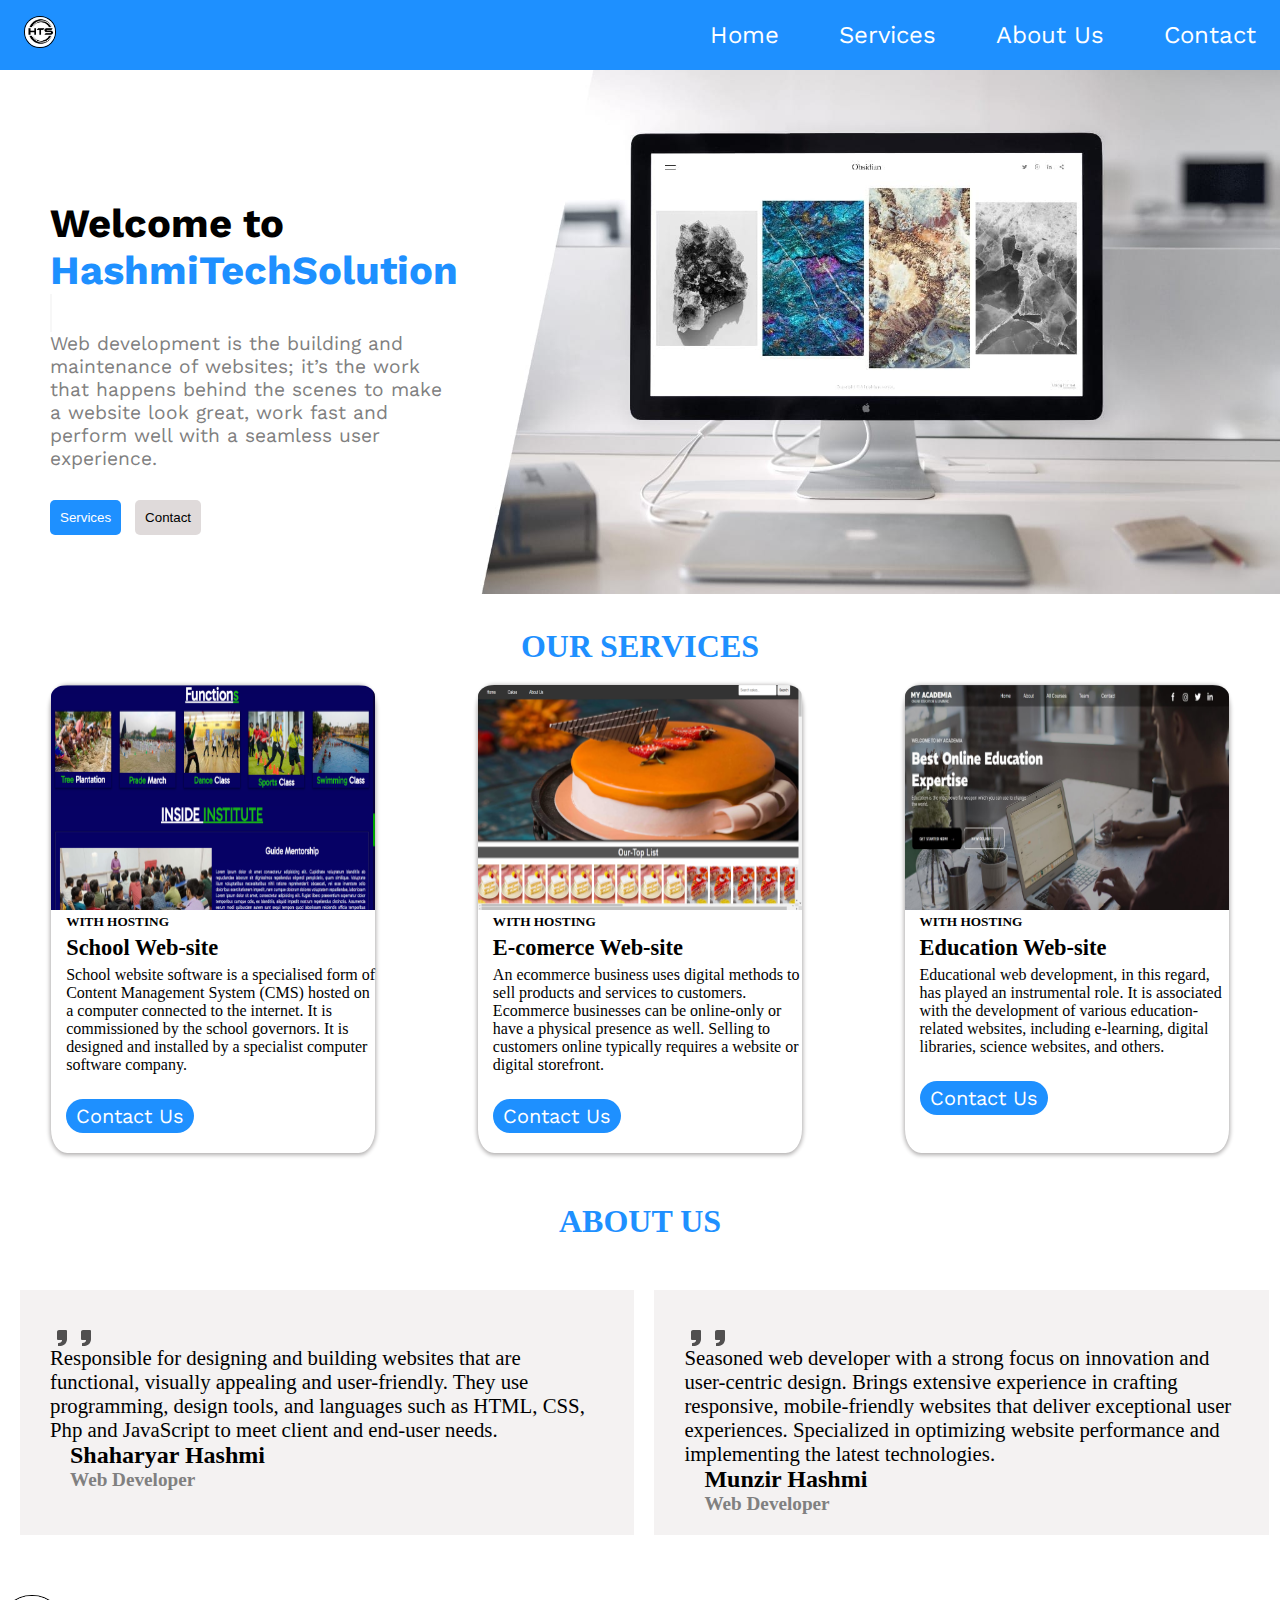
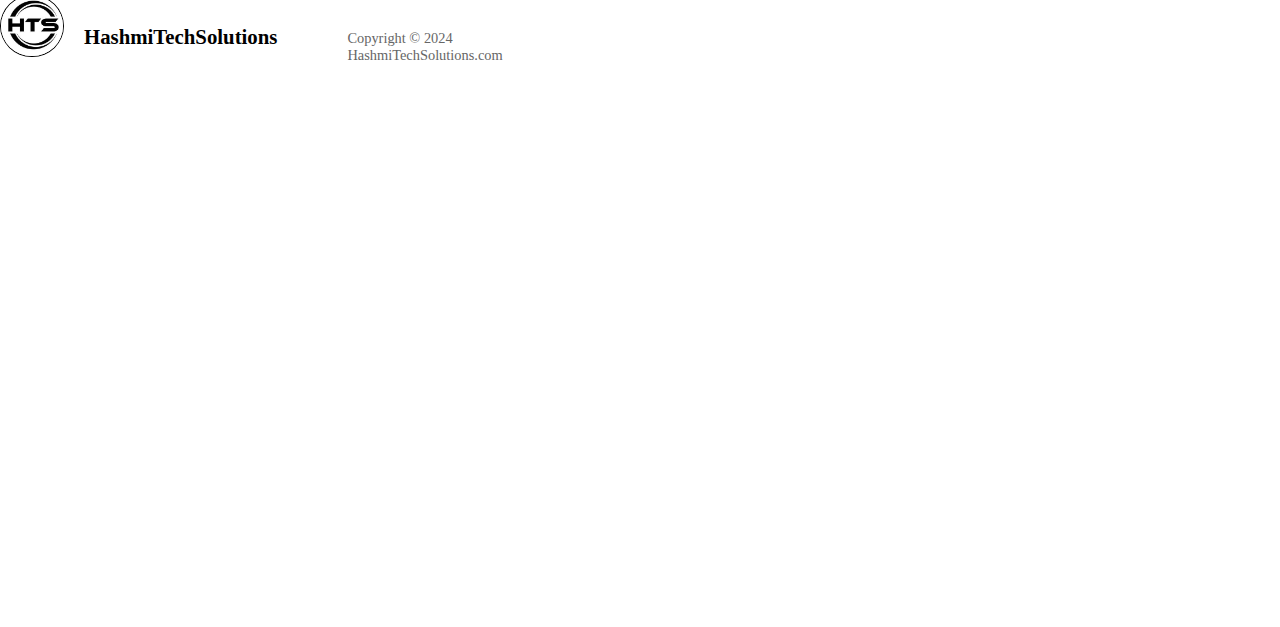
<file: index.html>
<!DOCTYPE html>
<html lang="en">

<head>
    <meta charset="UTF-8">
    <meta name="viewport" content="width=device-width, initial-scale=1.0">
    <title>HashmiTechSolutions</title>
    <link rel="icon" href="img/hts.png" type="image/x-icon">
    <link rel="preconnect" href="https://fonts.googleapis.com">
    <link rel="preconnect" href="https://fonts.gstatic.com" crossorigin>
    <link href="https://fonts.googleapis.com/css2?family=Work+Sans&display=swap" rel="stylesheet">
    <link rel="stylesheet" href="style.css">
</head>

<body>
    <header>
        <nav class="navbar">
            <a href="#" class="nav-branding"><img src="img/company logo.jpg" alt=""></a>
            <!-- <a href="#" class="nav-branding">HWW</a> -->
            <ul class="nav-menu">
                <li class="nav-item">
                    <a href="#" class="nav-link">Home</a>
                </li>
                <li class="nav-item">
                    <a href="#rece" class="nav-link">Services</a>
                </li>
                <li class="nav-item">
                    <a href="#Aboutt" class="nav-link">About Us</a>
                </li>
                <li class="nav-item">
                    <a href="contact.html" class="nav-link">Contact</a>
                </li>
            </ul>
            <div class="hamburger">
                <span class="bar"></span>
                <span class="bar"></span>
                <span class="bar"></span>
            </div>
        </nav>
    </header>
    <div id="main">
        <div class="wor">
            <h1>Welcome to <span>HashmiTechSolution</span></h1>
            <h2 class="typeing"> We Do - <span> Web Development..!</span> </h2>
            <p>Web development is the building and maintenance of websites; it’s the work that happens behind the scenes
                to make a website look great, work fast and perform well with a seamless user experience.</p>
            <button class="b1" onclick="window.location.href = '#rece'">Services</button>
            <button class="b2" onclick="window.location.href = 'contact.html'">Contact</button>
        </div>
        <div class="imagew">
            <img src="img/wallpaperharry.jpg" alt="">
        </div>
    </div>
    <!-- next -->
    <div id="rece">
        <h1>OUR SERVICES</h1>
    </div>
    <div id="rec">
        <div class="d1">
            <img src="img/screen2.png" alt="">
            <h5>WITH HOSTING</h5>
            <h2>School Web-site</h2>
            <p>School website software is a specialised form of Content Management System (CMS) hosted on a computer
                connected to the internet. It is commissioned by the school governors. It is designed and installed by a
                specialist computer software company.</p>
                <button><a href="contact.html">Contact Us</a></button>        </div>
        <div class="d1">
            <img src="img/screen.png" alt="">
            <h5>WITH HOSTING</h5>
            <h2>E-comerce Web-site</h2>
            <p>An ecommerce business uses digital methods to sell products and services to customers. Ecommerce
                businesses can be online-only or have a physical presence as well. Selling to customers online typically
                requires a website or digital storefront.</p>
            <button><a href="contact.html">Contact Us</a></button>
        </div>
        <div class="d1">
            <img src="img/screen3.png" alt="">
            <h5>WITH HOSTING</h5>
            <h2>Education Web-site</h2>
            <p>Educational web development, in this regard, has played an instrumental role. It is associated with the
                development of various education-related websites, including e-learning, digital libraries, science
                websites, and others.</p>
                <button><a href="contact.html">Contact Us</a></button>        </div>
    </div>
    <!-- next -->
    <h1 id="Aboutt" class="About">ABOUT US</h1>
    <div id="comm">
        <div class="boxi">
            <h1><svg xmlns="http://www.w3.org/2000/svg" width="24" height="24" viewBox="0 0 24 24"
                    style="fill: rgba(81, 80, 80);transform: msFilter;">
                    <path
                        d="M8.804 17.02 8 17.18V20h1c2.783 0 4.906-.771 6.309-2.292C17.196 15.66 17.006 13.03 17 13V5a1 1 0 0 0-1-1H9c-1.103 0-2 .897-2 2v7a1 1 0 0 0 1 1h4.078a2.89 2.89 0 0 1-.429 1.396c-.507.801-1.464 1.347-2.845 1.624z">
                    </path>
                </svg><svg xmlns="http://www.w3.org/2000/svg" width="24" height="24" viewBox="0 0 24 24"
                    style="fill: rgb(81, 80, 80);transform: msFilter;">
                    <path
                        d="M8.804 17.02 8 17.18V20h1c2.783 0 4.906-.771 6.309-2.292C17.196 15.66 17.006 13.03 17 13V5a1 1 0 0 0-1-1H9c-1.103 0-2 .897-2 2v7a1 1 0 0 0 1 1h4.078a2.89 2.89 0 0 1-.429 1.396c-.507.801-1.464 1.347-2.845 1.624z">
                    </path>
                </svg></h1>
            <p>Responsible for designing and building websites that are functional, visually appealing and
                user-friendly. They use programming, design tools, and languages such as HTML, CSS, Php and
                JavaScript to meet client and end-user needs.</p>
            <h3>Shaharyar Hashmi</h3>
            <h5>Web Developer</h5>
        </div>
        <div class="boxi">
            <h1><svg xmlns="http://www.w3.org/2000/svg" width="24" height="24" viewBox="0 0 24 24"
                    style="fill: rgb(81, 80, 80);transform: msFilter;">
                    <path
                        d="M8.804 17.02 8 17.18V20h1c2.783 0 4.906-.771 6.309-2.292C17.196 15.66 17.006 13.03 17 13V5a1 1 0 0 0-1-1H9c-1.103 0-2 .897-2 2v7a1 1 0 0 0 1 1h4.078a2.89 2.89 0 0 1-.429 1.396c-.507.801-1.464 1.347-2.845 1.624z">
                    </path>
                </svg><svg xmlns="http://www.w3.org/2000/svg" width="24" height="24" viewBox="0 0 24 24"
                    style="fill: rgb(81, 80, 80);transform: msFilter;">
                    <path
                        d="M8.804 17.02 8 17.18V20h1c2.783 0 4.906-.771 6.309-2.292C17.196 15.66 17.006 13.03 17 13V5a1 1 0 0 0-1-1H9c-1.103 0-2 .897-2 2v7a1 1 0 0 0 1 1h4.078a2.89 2.89 0 0 1-.429 1.396c-.507.801-1.464 1.347-2.845 1.624z">
                    </path>
                </svg>
            </h1>
            <p>Seasoned web developer with a strong focus on innovation and user-centric design. Brings extensive
                experience in crafting responsive, mobile-friendly websites that deliver exceptional user experiences.
                Specialized in optimizing website performance and implementing the latest technologies. </p>
            <h3>Munzir Hashmi</h3>
            <h5>Web Developer</h5>
        </div>
       
    </div>
    <!-- next -->
    <div id="footer">
        <img src="img/company logo.jpg" alt="">
        <h1>HashmiTechSolutions</h1>
        <p>Copyright © 2024 HashmiTechSolutions.com</p>
        <br>
        <div class="svgs">
            <svg xmlns="http://www.w3.org/2000/svg" width="24" height="24" viewBox="0 0 24 24"
                style="fill: rgb(104, 104, 104);transform:msFilter;">
                <path
                    d="M13.397 20.997v-8.196h2.765l.411-3.209h-3.176V7.548c0-.926.258-1.56 1.587-1.56h1.684V3.127A22.336 22.336 0 0 0 14.201 3c-2.444 0-4.122 1.492-4.122 4.231v2.355H7.332v3.209h2.753v8.202h3.312z">
                </path>
            </svg>
            <!-- m -->
            <svg xmlns="http://www.w3.org/2000/svg" width="24" height="24" viewBox="0 0 24 24"
                style="fill: rgb(104, 104, 104);transform:msFilters;">
                <path
                    d="M19.633 7.997c.013.175.013.349.013.523 0 5.325-4.053 11.461-11.46 11.461-2.282 0-4.402-.661-6.186-1.809.324.037.636.05.973.05a8.07 8.07 0 0 0 5.001-1.721 4.036 4.036 0 0 1-3.767-2.793c.249.037.499.062.761.062.361 0 .724-.05 1.061-.137a4.027 4.027 0 0 1-3.23-3.953v-.05c.537.299 1.16.486 1.82.511a4.022 4.022 0 0 1-1.796-3.354c0-.748.199-1.434.548-2.032a11.457 11.457 0 0 0 8.306 4.215c-.062-.3-.1-.611-.1-.923a4.026 4.026 0 0 1 4.028-4.028c1.16 0 2.207.486 2.943 1.272a7.957 7.957 0 0 0 2.556-.973 4.02 4.02 0 0 1-1.771 2.22 8.073 8.073 0 0 0 2.319-.624 8.645 8.645 0 0 1-2.019 2.083z">
                </path>
            </svg>
            <!-- m -->
            <svg xmlns="http://www.w3.org/2000/svg" width="24" height="24" viewBox="0 0 24 24"
                style="fill: rgb(104, 104, 104);transform:msFilter;">
                <path
                    d="M11.999 7.377a4.623 4.623 0 1 0 0 9.248 4.623 4.623 0 0 0 0-9.248zm0 7.627a3.004 3.004 0 1 1 0-6.008 3.004 3.004 0 0 1 0 6.008z">
                </path>
                <circle cx="16.806" cy="7.207" r="1.078"></circle>
                <path
                    d="M20.533 6.111A4.605 4.605 0 0 0 17.9 3.479a6.606 6.606 0 0 0-2.186-.42c-.963-.042-1.268-.054-3.71-.054s-2.755 0-3.71.054a6.554 6.554 0 0 0-2.184.42 4.6 4.6 0 0 0-2.633 2.632 6.585 6.585 0 0 0-.419 2.186c-.043.962-.056 1.267-.056 3.71 0 2.442 0 2.753.056 3.71.015.748.156 1.486.419 2.187a4.61 4.61 0 0 0 2.634 2.632 6.584 6.584 0 0 0 2.185.45c.963.042 1.268.055 3.71.055s2.755 0 3.71-.055a6.615 6.615 0 0 0 2.186-.419 4.613 4.613 0 0 0 2.633-2.633c.263-.7.404-1.438.419-2.186.043-.962.056-1.267.056-3.71s0-2.753-.056-3.71a6.581 6.581 0 0 0-.421-2.217zm-1.218 9.532a5.043 5.043 0 0 1-.311 1.688 2.987 2.987 0 0 1-1.712 1.711 4.985 4.985 0 0 1-1.67.311c-.95.044-1.218.055-3.654.055-2.438 0-2.687 0-3.655-.055a4.96 4.96 0 0 1-1.669-.311 2.985 2.985 0 0 1-1.719-1.711 5.08 5.08 0 0 1-.311-1.669c-.043-.95-.053-1.218-.053-3.654 0-2.437 0-2.686.053-3.655a5.038 5.038 0 0 1 .311-1.687c.305-.789.93-1.41 1.719-1.712a5.01 5.01 0 0 1 1.669-.311c.951-.043 1.218-.055 3.655-.055s2.687 0 3.654.055a4.96 4.96 0 0 1 1.67.311 2.991 2.991 0 0 1 1.712 1.712 5.08 5.08 0 0 1 .311 1.669c.043.951.054 1.218.054 3.655 0 2.436 0 2.698-.043 3.654h-.011z">
                </path>
            </svg>
            <!-- m -->
            <svg xmlns="http://www.w3.org/2000/svg" width="24" height="24" viewBox="0 0 24 24"
                style="fill: rgb(104, 104, 104);transform:msFilter;">
                <path fill-rule="evenodd" clip-rule="evenodd"
                    d="M12.026 2c-5.509 0-9.974 4.465-9.974 9.974 0 4.406 2.857 8.145 6.821 9.465.499.09.679-.217.679-.481 0-.237-.008-.865-.011-1.696-2.775.602-3.361-1.338-3.361-1.338-.452-1.152-1.107-1.459-1.107-1.459-.905-.619.069-.605.069-.605 1.002.07 1.527 1.028 1.527 1.028.89 1.524 2.336 1.084 2.902.829.091-.645.351-1.085.635-1.334-2.214-.251-4.542-1.107-4.542-4.93 0-1.087.389-1.979 1.024-2.675-.101-.253-.446-1.268.099-2.64 0 0 .837-.269 2.742 1.021a9.582 9.582 0 0 1 2.496-.336 9.554 9.554 0 0 1 2.496.336c1.906-1.291 2.742-1.021 2.742-1.021.545 1.372.203 2.387.099 2.64.64.696 1.024 1.587 1.024 2.675 0 3.833-2.33 4.675-4.552 4.922.355.308.675.916.675 1.846 0 1.334-.012 2.41-.012 2.737 0 .267.178.577.687.479C19.146 20.115 22 16.379 22 11.974 22 6.465 17.535 2 12.026 2z">
                </path>
            </svg>
        </div>
    </div>
</body>
<script src="myscripts.js"></script>

</html>
</file>
<file: style.css>
* {
    padding: 0;
    margin: 0;
    box-sizing: border-box;
}

header {
    background-color: dodgerblue;
    position: fixed;
    width: 100%;
}

li {
    list-style: none;
}

a {
    color: white;
    text-decoration: none;
    font-size: 1.5rem;
    font-family: 'Work Sans', sans-serif;
}

.navbar {
    min-height: 70px;
    display: flex;
    align-items: center;
    justify-content: space-between;
    padding: 0 24px;
}

.nav-menu {
    display: flex;
    justify-content: space-between;
    align-items: center;
    gap: 60px;
}

.nav-branding img {
    width: 15%;
    border-radius: 50%;
    border: 1px solid black;
}

.nav-link {
    transition: 0.7s ease;
}

.nav-link:hover {
    color: rgb(255, 255, 255);
    border-bottom: 2px solid rgb(255, 255, 255);
    border-top: 2px solid rgb(255, 255, 255);
}

.hamburger {
    display: none;
    cursor: pointer;
}

.bar {
    display: block;
    width: 25px;
    height: 3px;
    margin: 5px auto;
    -webkit-transform: all 0.3s ease-in-out;
    transform: all 0.3s ease-in-out;
    background-color: rgb(255, 255, 255);
}

/* next */
/* next */
#main {
    display: flex;
    /* margin-top: 126px; */
    padding-top: 100px;
}

#main .imagew img {
    width: 800px;
    margin-top: -30px;

}

.wor {
    padding-left: 50px;
    padding-top: 100px;
}

.wor h1 {
    font-size: 2.5rem;
    font-family: 'Work Sans', sans-serif;
}

.wor span {
    color: dodgerblue;
}

.wor h2 {
    font-size: 2rem;
    font-family: 'Work Sans', sans-serif;
}

.wor p {
    font-size: 1.2rem;
    color: gray;
    width: 93%;
    padding-bottom: 30px;
    font-family: 'Work Sans', sans-serif;
}

.wor .b1 {
    background-color: dodgerblue;
    padding: 10px;
    margin-right: 10px;
    border-radius: 5px;
    color: white;
    border: none;
}

.wor .b1:hover {
    background-color: rgb(91, 169, 247);
    color: black;
    cursor: pointer;
}

.wor .b2 {
    background-color: rgba(222, 217, 217, 0.973);
    padding: 10px;
    margin-right: 10px;
    border-radius: 5px;
    color: rgb(0, 0, 0);
    border: none;
}

.wor .b2:hover {
    background-color: rgba(175, 172, 172, 0.973);
    cursor: pointer;
}

.typeing {
    color: black;
    border-right: .15rem solid rgb(247, 247, 247);
    /* font-size: 30rem; */
    width: 0;
    white-space: nowrap;
    overflow: hidden;
    animation: typing 6s steps(20, end) infinite forwards;
}

/* next */
#rec {
    display: flex;
}

#rece h1 {
    text-align: center;
    margin-top: 30px;
    margin-bottom: 20px;
    color: dodgerblue;
}

.d1 {
    width: 100%;
    /* border: 2px solid gray; */
    box-shadow: 0 1px 4px 1px rgb(175, 173, 173);
    border-radius: 5%;
    margin-inline: 4%;
}

.d1 img {
    width: 100%;
    height: 25vh;
    border-radius: 5% 5% 0% 0%;
}

.d1 h5 {
    padding-left: 15px;
    padding-bottom: 25px;
}

.d1 h2 {
    padding-left: 15px;
    padding-bottom: 15px;
    margin-top: -20px;
    font-size: 1.4rem;
}

.d1 p {
    padding-left: 15px;
    margin-top: -10px;
}

.d1 button {
    margin-left: 15px;
    padding: 5px 10px;
    border-radius: 50px;
    /* background-color: rgb(144, 7, 242); */
    background-color: dodgerblue;
    border: none;
    color: white;
    /* font-weight: bold; */
    
    margin-bottom: 20px;
    margin-top: 25px;
    cursor: pointer;
}
button a{
    font-size: 20px;
}
.d1 button:hover{
    background-color: rgb(70, 162, 253);
}

/* next */

#footer {
    width: 100%;
    display: flex;
    margin-top: 50px;
}

#footer img {
    width: 5%;
    height: 5%;
    border-radius: 50%;
    border: 1px solid black;
}

#footer h1 {
    font-size: 1rem;
    padding-top: 30px;
    font-size: 1.3rem;
    padding-left: 20px;
    padding-right: 70px;
}

#footer p {
    padding-top: 35px;
    padding-bottom: 20px;
    font-size: 0.9rem;
    padding-right: 780px;
    color: rgb(102, 102, 102);
}

#footer svg {
    margin-bottom: 100px;
    margin-top: 30px;

}

/* next */
#comm {
    display: flex;
    margin-top: 50px;
    flex-wrap: wrap;
}

.boxi {
    width: 48%;
    /* border: 2px solid red; */
    margin-left: 20px;
    margin-bottom: 10px;
    background-color: rgb(244, 242, 242);

}

.boxi p {
    padding-left: 30px;
    padding-right: 20px;
    font-size: 1.3rem;
}

.boxi h1 {
    padding-left: 30px;
    padding-right: 20px;
    color: gray;
    font-size: 4rem;
    margin-bottom: -20px;
    margin-top: 2px;
}

.boxi h3 {
    padding-left: 50px;
    font-size: 1.5rem;
}

.boxi h5 {
    padding-left: 50px;
    margin-top: 0px;
    color: gray;
    font-size: 1.2rem;
    padding-bottom: 20px;
}

/* next */
.About{
    color: dodgerblue;
    text-align: center;
    margin-top: 50px;
}
/* next */

/* next */

@keyframes typing {
    0% {
        width: 0;
    }

    50% {
        width: 100%;
    }
}

/* next */
@media(max-width:568px) {
    .hamburger {
        display: block;
    }

    .hamburger.active .bar:nth-child(3) {
        opacity: 0;
    }

    .hamburger.active .bar:nth-child(1) {
        transform: translateY(6px) rotate(45deg);
    }

    .hamburger.active .bar:nth-child(2) {
        transform: translateY(-2px) rotate(-45deg);
    }

    .nav-menu {
        position: fixed;
        left: -100%;
        top: 70px;
        gap: 0;
        flex-direction: column;
        background-color: dodgerblue;
        width: 100%;
        align-items: center;
        transform: 0.3s ease;
    }

    .nav-item {
        margin: 16px 0;
    }

    .nav-menu.active {
        left: 0;
    }

    /* next */
    .imagew img {
        display: none;
    }

    .wor h1 {
        font-size: 1.9rem;
        text-align: center;
        padding-bottom: 10px;
    }

    .wor {
        padding-left: 20px;
        padding-top: 40px;
    }

    .wor span {
        color: dodgerblue;
    }

    .wor h2 {
        font-size: 1.5rem;
        text-align: center;
        padding-bottom: 10px;
    }

    .wor p {
        font-size: 1.2rem;
        text-align: center;
        color: gray;
        width: 93%;
        padding-bottom: 10px;
    }

    .wor .b1 {
        background-color: dodgerblue;
        padding: 10px;
        margin-right: 10px;
        margin-left: 85px;
        border-radius: 5px;
        color: white;
        border: none;
    }

    /* next */
    #rec {
        flex-wrap: wrap;
    }

    .d1 {
        margin-bottom: 20px;
    }

    /* next */
    /* next */
    #footer {
        width: 100%;
        display: flex;
        flex-wrap: wrap;
        text-align: center;
        justify-content: center;
    }

    #footer img {
        width: 10%;
        border-radius: 50%;
        border: 1px solid black;
    }

    #footer h1 {
        font-size: 1rem;
        padding: 8px 10px;
    }

    #footer p {
        padding-top: 10px;
        padding-bottom: 20px;
        font-size: 0.9rem;
        color: rgb(102, 102, 102);
        padding-right: 0px;
    }

    #footer svg {
        margin-bottom: 100px;
        margin-top: 0px;

    }
    /* next */
    #comm {
        display: flex;
        margin-top: 10px;
        flex-wrap: wrap;
    }
    .boxi {
        width: 90%;
        /* border: 2px solid red; */
        /* margin-left: 20px; */
        margin-bottom: 10px;
        background-color: rgb(244, 242, 242);
    
    }
    .About{
        color: dodgerblue;
        text-align: center;
        margin-top: 20px;
    }
}
@media (width: 768px) and (max-width: 1024px){
    
    #rec {
        display: flex;
        width: 100%;
    }
    #main .imagew img {
       display: none;
    
    }
    .hamburger {
        display: block;
    }

    .hamburger.active .bar:nth-child(3) {
        opacity: 0;
    }

    .hamburger.active .bar:nth-child(1) {
        transform: translateY(6px) rotate(45deg);
    }

    .hamburger.active .bar:nth-child(2) {
        transform: translateY(-2px) rotate(-45deg);
    }

    .nav-menu {
        position: fixed;
        left: -100%;
        top: 70px;
        gap: 0;
        flex-direction: column;
        background-color: dodgerblue;
        width: 100%;
        align-items: center;
        transform: 0.3s ease;
    }

    .nav-item {
        margin: 16px 0;
    }

    .nav-menu.active {
        left: 0;
    }
    #footer svg {
        display: none;

    }
    .boxi {
        width: 100%;
        /* border: 2px solid red; */
        margin-left: 20px;
        background-color: rgb(244, 242, 242);
        margin-bottom: 50px;
    }
    #footer {
        width: 100%;
        display: none;
        margin-top: 50px;
    }
}
</file>
